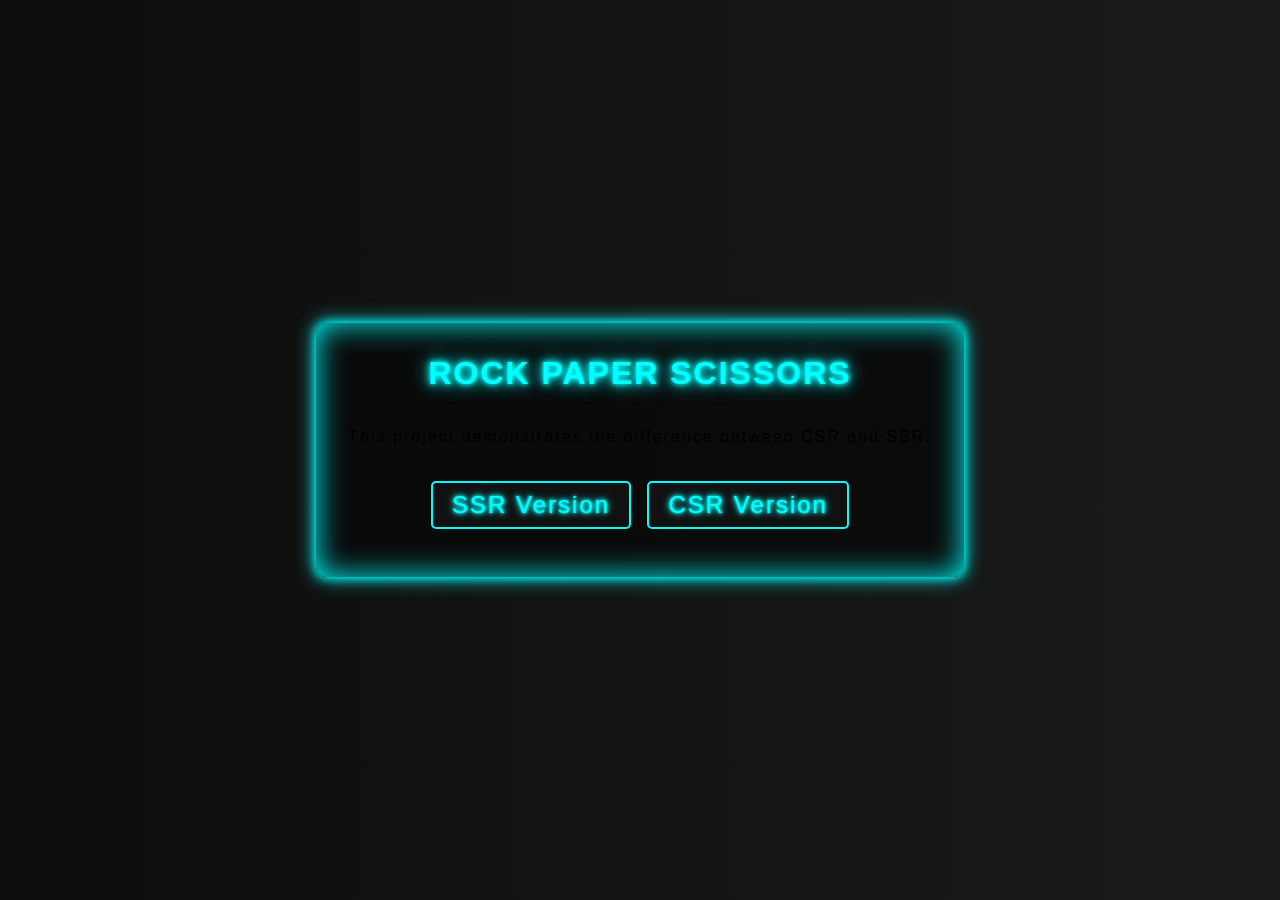
<file: index.html>
<!DOCTYPE html>
<html lang="en">
<head>
  <meta charset="UTF-8" />
  <title>Rock Paper Scissors – CSR vs SSR</title>
  <link rel="stylesheet" href="style.css" />
</head>
<body>
  <div class="wrapper">
    <h1>Rock Paper Scissors</h1>
    <p>This project demonstrates the difference between CSR and SSR.</p>

    <div style="display:flex; gap:1rem;">
      <a href="ssr.html">
        <button id="ssr">SSR Version</button>
      </a>
      <a href="csr.html">
        <button id="csr">CSR Version</button>
      </a>
    </div>
  </div>
</body>
</html>
</file>
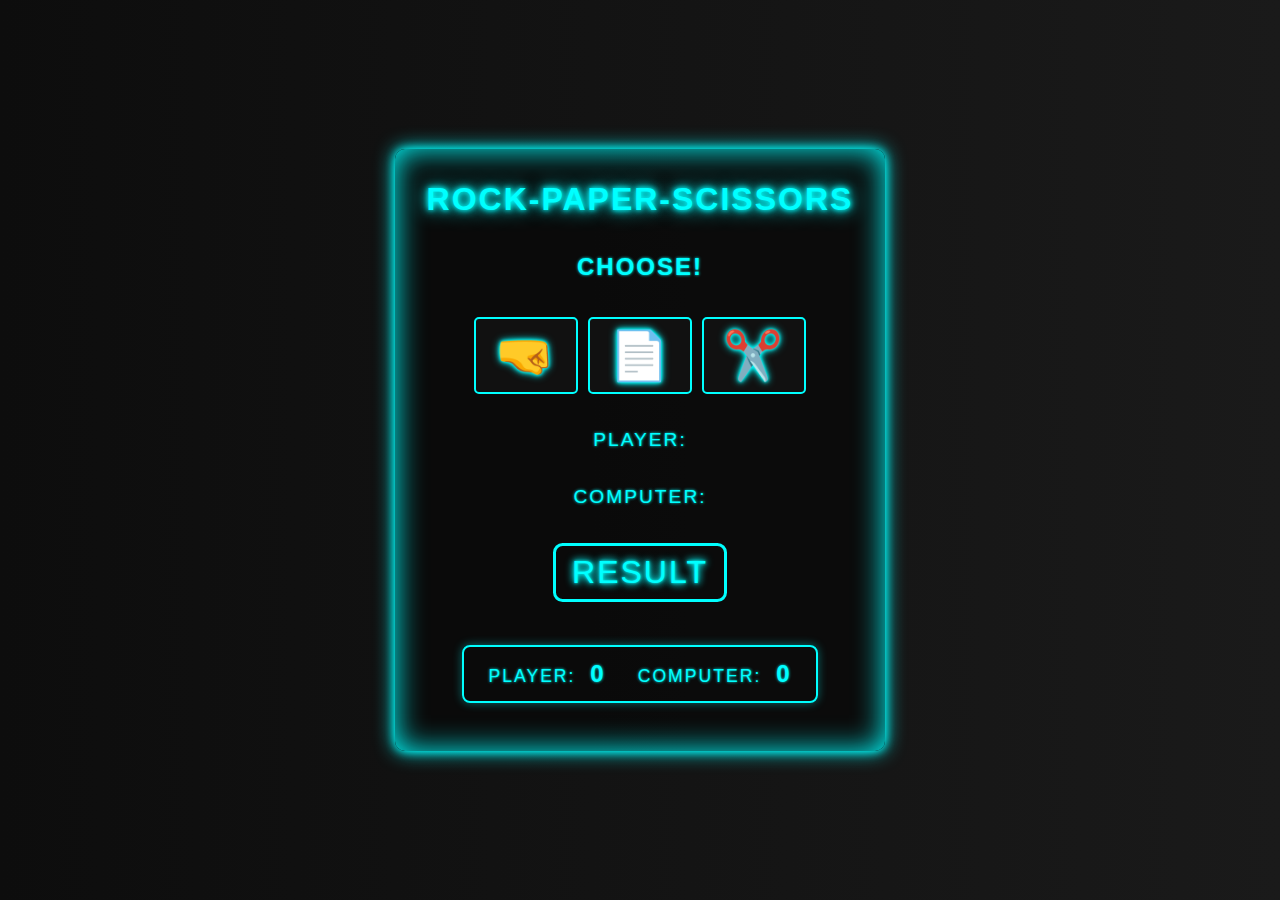
<file: csr.html>
<!DOCTYPE html>
<html lang="en">
<head>
    <meta charset="UTF-8">
    <meta name="viewport" content="width=device-width, initial-scale=1.0">
    <meta name="description" content="Rock-Paper-Scissors CSR vs SSR demo">
    <link rel="stylesheet" href="style.css">
    <title>Rock-Paper-Scissors</title>
</head>
<body>

    <div class="wrapper" id="app">
        <div id="loading"></div>
    </div>

<script src="script.js"></script>
</body>
</html>
</file>
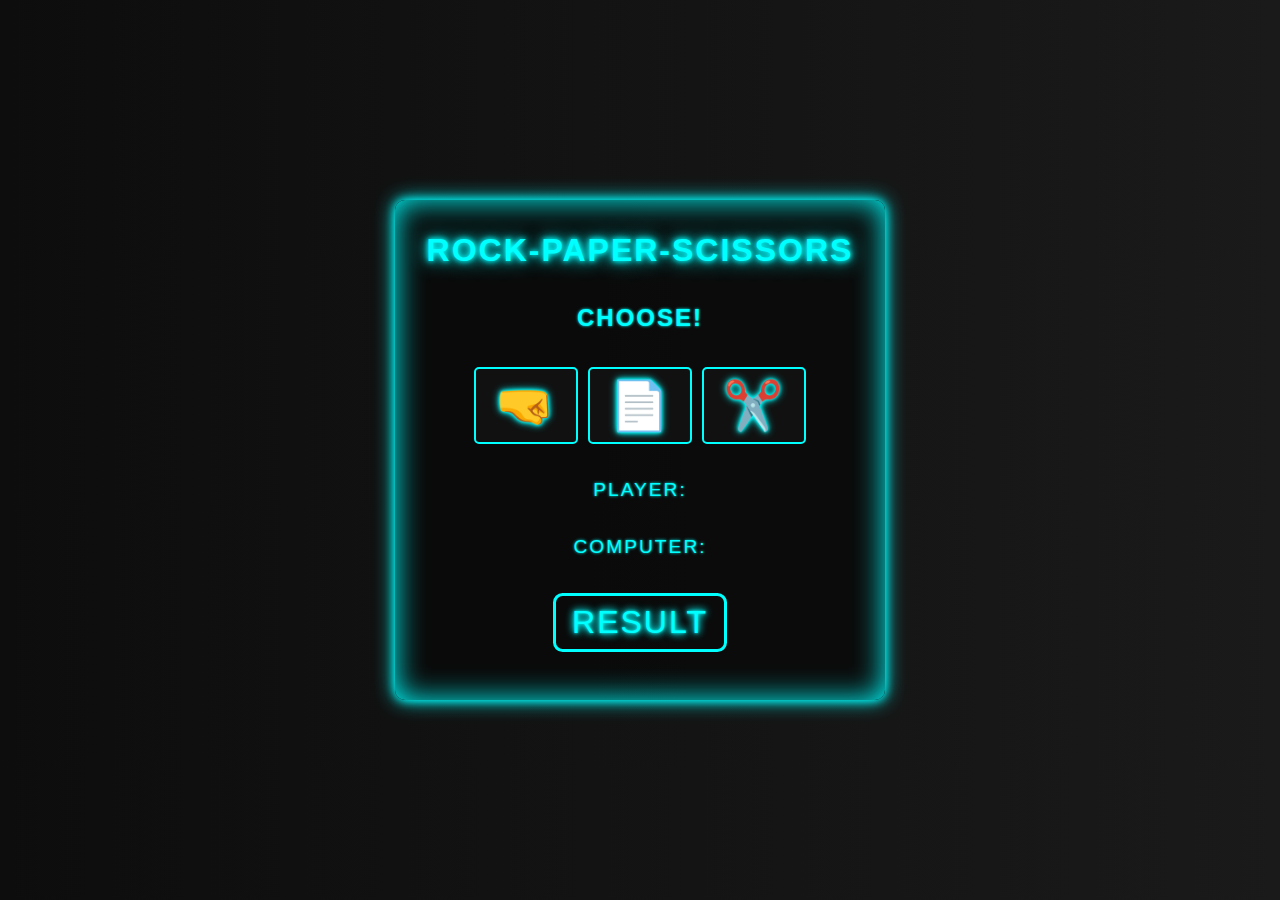
<file: ssr.html>
<!DOCTYPE html>
<html lang="en">

<head>
    <meta charset="UTF-8">
    <meta name="viewport" content="width=device-width, initial-scale=1">
    <meta name="description" content="Rock-Paper-Scissors CSR vs SSR demo">
    <link rel="stylesheet" href="style.css">
    <title>Rock-Paper-Scissors</title>
</head>

<body>
    <div class="wrapper" id="app">
        <h1>Rock-Paper-Scissors</h1>
        <h2>Choose!</h2>
        <div id="choices">
            <button>🤜</button>
            <button>📄</button>
            <button>✂️</button>
        </div>
        <div id="player-choice">PLAYER: </div>
        <div id="computer-choice">COMPUTER: </div>
        <div id="result">RESULT</div>
    </div>

    <script src="script.js"></script>
</body>

</html>
</file>
<file: style.css>
*{
    box-sizing: border-box;
    margin: 0;
    padding: 0;
    font-family: 'Poppins', sans-serif;
    letter-spacing: 2px;  
}

body{
    min-height: 100vh;
    display: flex;
    justify-content: center;
    align-items: center;
    background: linear-gradient(to right, #0d0d0d 0%, #1a1a1a 100%);
}

.wrapper{
    background: rgba(10, 10, 10, 0.9);
    padding: 2rem 2rem 3rem;
    border-radius: 10px;
    box-shadow: 0 0 10px #0ff, 0 0 20px #0ff, 0 0 30px #0ff inset;
    gap: 2.2rem;
    display: flex;
    flex-direction: column;
    align-items: center;
}


h1, h2 {
    text-transform: uppercase;
    font-weight: 700;
    font-size: 2rem;
    text-shadow: 0 0 5px #0ff, 0 0 10px #0ff, 0 0 20px #0ff;
    color: #0ff;
}

h2{
    font-size: 1.5rem;
    text-shadow: 0 0 3px #0ff;
}

#result, #player-choice, #computer-choice {
    text-transform: uppercase;
    font-weight: 700;
    text-shadow: 0 0 3px #0ff;
    color: #0ff;
}

#choices{
    display: flex;
    gap: 0.6rem;
}

#choices button {
    padding: 0.5rem 1.2rem;
    background: #111;
    color: #0ff;
    border: 2px solid #0ff;
    border-radius: 5px;
    font-size: 3rem;
    transition: 0.3s ease-in-out;
    cursor: pointer;
    text-shadow: 0 0 3px #0ff, 0 0 5px #0ff, 0 0 8px #0ff;
}

#choices button:hover {
    background: #0ff;
    opacity: 0.8;
    color: #111;
    text-shadow: 0 0 5px #0ff, 0 0 15px #0ff, 0 0 20px #0ff;
}

#choices button:active {
  transform: scale(0.9);
}

#player-choice, #computer-choice {
    font-size: 1.2rem;
    font-weight: 400;
}

#result {
    font-size: 2rem;
    font-weight: 500;
    border: 3px solid #0ff;
    border-radius: 0.6rem;
    padding: 0.5rem 1rem;
    color: #0ff; 
    text-shadow: 0 0 3px #0ff, 0 0 7px #0ff, 0 0 10px #0ff;
    transition: color 0.2s, border-color 0.2s, text-shadow 0.2s;
}

@keyframes shake {
  0% { transform: translateX(0); }
  25% { transform: translateX(-5px); }
  50% { transform: translateX(5px); }
  75% { transform: translateX(-5px); }
  100% { transform: translateX(0); }
}

.shake {
  animation: shake 0.3s;
}

.win {
    color: #0f0 !important;
    border-color: #0f0 !important;
    text-shadow: 0 0 5px #0f0, 0 0 10px #0f0 !important;
}

.lose {
    color: #f00 !important;
    border-color: #f00 !important;
    text-shadow: 0 0 5px #f00, 0 0 10px #f00 !important;
}

.draw {
    color: #ff0 !important;
    border-color: #ff0 !important;
    text-shadow: 0 0 5px #ff0, 0 0 10px #ff0 !important;
}

#loading {
    width: 50px;
    height: 50px;
    border: 5px solid rgba(0, 255, 255, 0.2); /* light cyan border */
    border-top: 5px solid #0ff; /* bright cyan top */
    border-radius: 50%;
    animation: spin 1s linear infinite;
    margin: 0 auto; /* center in wrapper */
}

@keyframes spin {
    0% { transform: rotate(0deg); }
    100% { transform: rotate(360deg); } 
}
#scoreboard {
  display: flex;
  gap: 2rem;
  margin-top: 0.5rem;
  padding: 0.8rem 1.5rem;
  border: 2px solid #0ff;
  border-radius: 8px;
  box-shadow: 0 0 10px rgba(0,255,255,0.4);
}

.score {
  font-size: 1.1rem;
  text-transform: uppercase;
  color: #0ff;
  text-shadow: 0 0 3px #0ff;
}

.score span {
  font-size: 1.5rem;
  font-weight: 700;
  margin-left: 0.5rem;
}
.leader {
  color: #0f0;
  text-shadow: 0 0 5px #0f0, 0 0 10px #0f0;
}

.loser {
  color: #f00;
  text-shadow: 0 0 5px #f00, 0 0 10px #f00;
}
#ssr, #csr {
    padding: 0.5rem 1.2rem;
    background: #111;
    color: #0ff;
    border: 2px solid #0ff;
    border-radius: 5px;
    font-size: 3rem;
    transition: 0.3s ease-in-out;
    cursor: pointer;
    text-shadow: 0 0 3px #0ff, 0 0 5px #0ff, 0 0 8px #0ff;
    font-size: 1.5rem;
}
</file>
